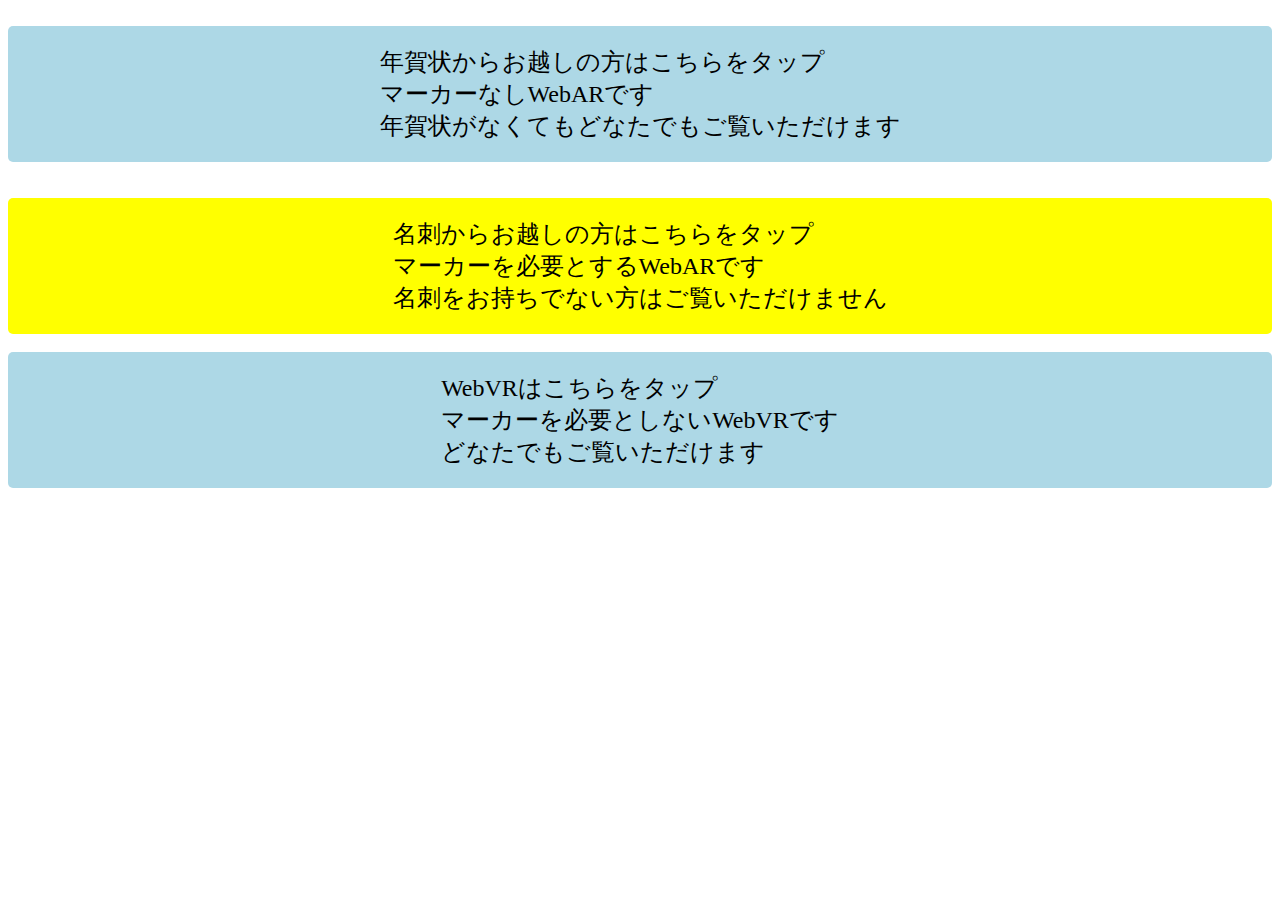
<file: index.html>
<html lang="ja">
  <head>
    <title>Senior travel</title>
    <meta charset="UTF-8" />
    <style>
      .btn {
  border-radius: 5px;
  background-color: lightblue;
  padding: 20px;
  text-decoration: none;
  font-size: 24px;
  color: black;
    display: flex;
  justify-content: center;
  }

.btn2{
  border-radius: 5px;
  background-color: yellow;
  padding: 20px;
  text-decoration: none;
  font-size: 24px;
  color: black;
    display: flex;
  justify-content: center;
  }
      
    </style>
  </head>
  <body>
    <br>
    <a href="nenga2.html" class="btn">年賀状からお越しの方はこちらをタップ
    <br>マーカーなしWebARです<br>年賀状がなくてもどなたでもご覧いただけます</a>
    <br><br>
    <a href="omote.html" class="btn2">名刺からお越しの方はこちらをタップ
    <br>マーカーを必要とするWebARです<br>名刺をお持ちでない方はご覧いただけません</a>
    <br>
    <a href="webvr.html" class="btn">WebVRはこちらをタップ
    <br>マーカーを必要としないWebVRです<br>どなたでもご覧いただけます</a>
  </body>
</html>
</file>
